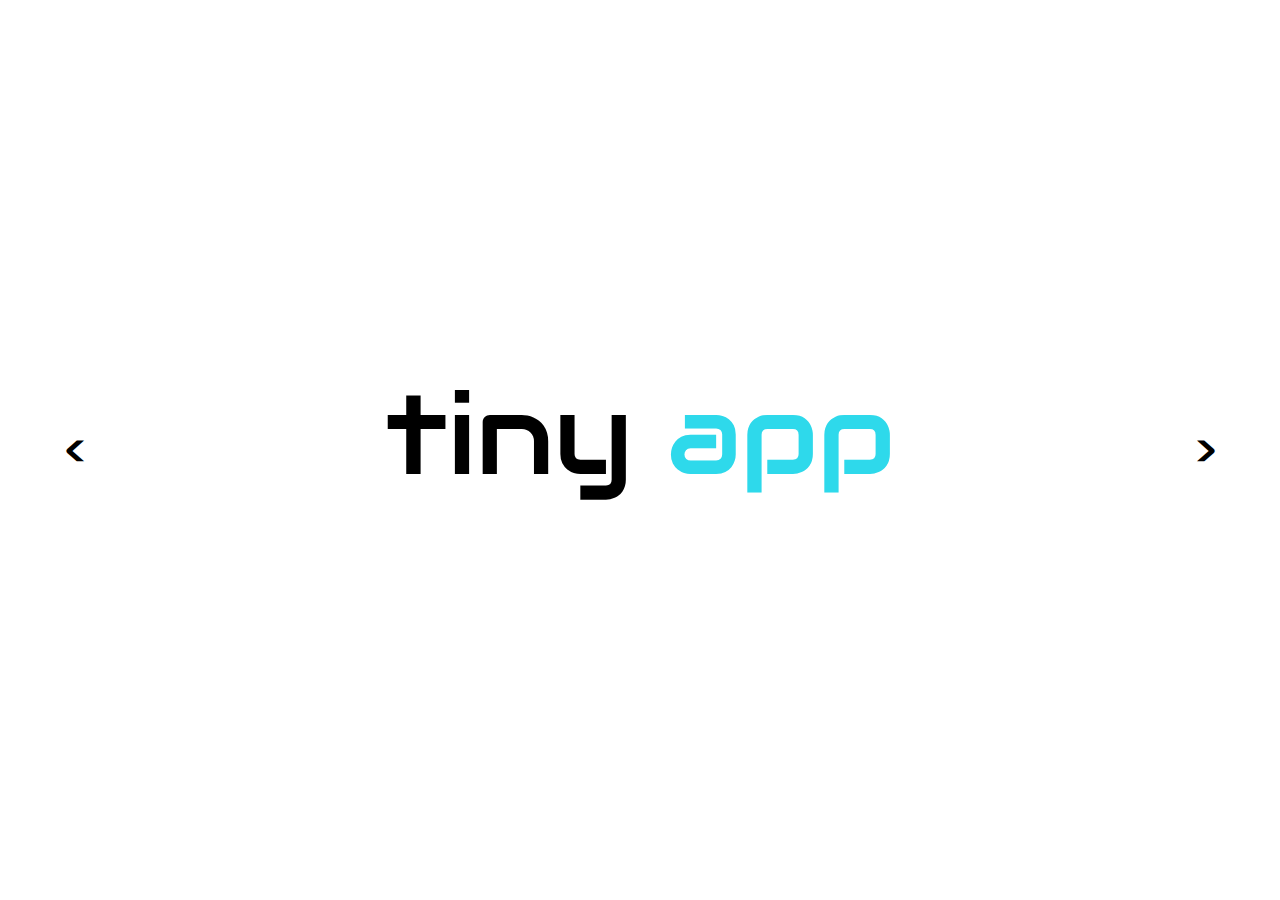
<file: tiny_apps/index.html>
<!DOCTYPE html>
<html lang="en">
<head>
    <meta charset="UTF-8">
    <meta http-equiv="X-UA-Compatible" content="IE=edge">
    <meta name="viewport" content="width=device-width, initial-scale=1.0">
    <link rel="stylesheet" href="index.css">
    <link rel="preconnect" href="https://fonts.gstatic.com">
    <link rel="preconnect" href="https://fonts.googleapis.com">
    <link rel="preconnect" href="https://fonts.gstatic.com" crossorigin>
    <link href="https://fonts.googleapis.com/css2?family=Megrim&family=Homemade+Apple&family=Press+Start+2P&family=Nothing+You+Could+Do&family=Nixie+One&family=Audiowide&family=Bungee+Hairline&family=Rampart+One&family=Amatic+SC&family=DotGothic16&family=Amatic+SC&family=Major+Mono+Display&family=Special+Elite&display=swap" rel="stylesheet">
    <script src='apps.js' defer></script>
    <script src='./tiny_art/art.js' defer></script>
    <script src='./tiny_game/game.js' defer></script>
    <script src='./tiny_notes/notes.js' defer></script>
    <script src='grave.js' defer></script>
    <script src='index.js' defer></script>
    <title>TINY</title>
</head>
<body>
    <div id='container'>

        <header>
        </header>

        <aside class="left">
            <button id='button-left'><</button>
        </aside>

        <main>
            <span class="app-name">tiny <span id="app-name" ></span></span>
            <div id='display'></div>
            <div id='options'></div>
        </main>

        <aside class="right">
            <button id='button-right'>></button>
        </aside>

        <footer>
        </footer>

    </div>
</body>
</html>
</file>
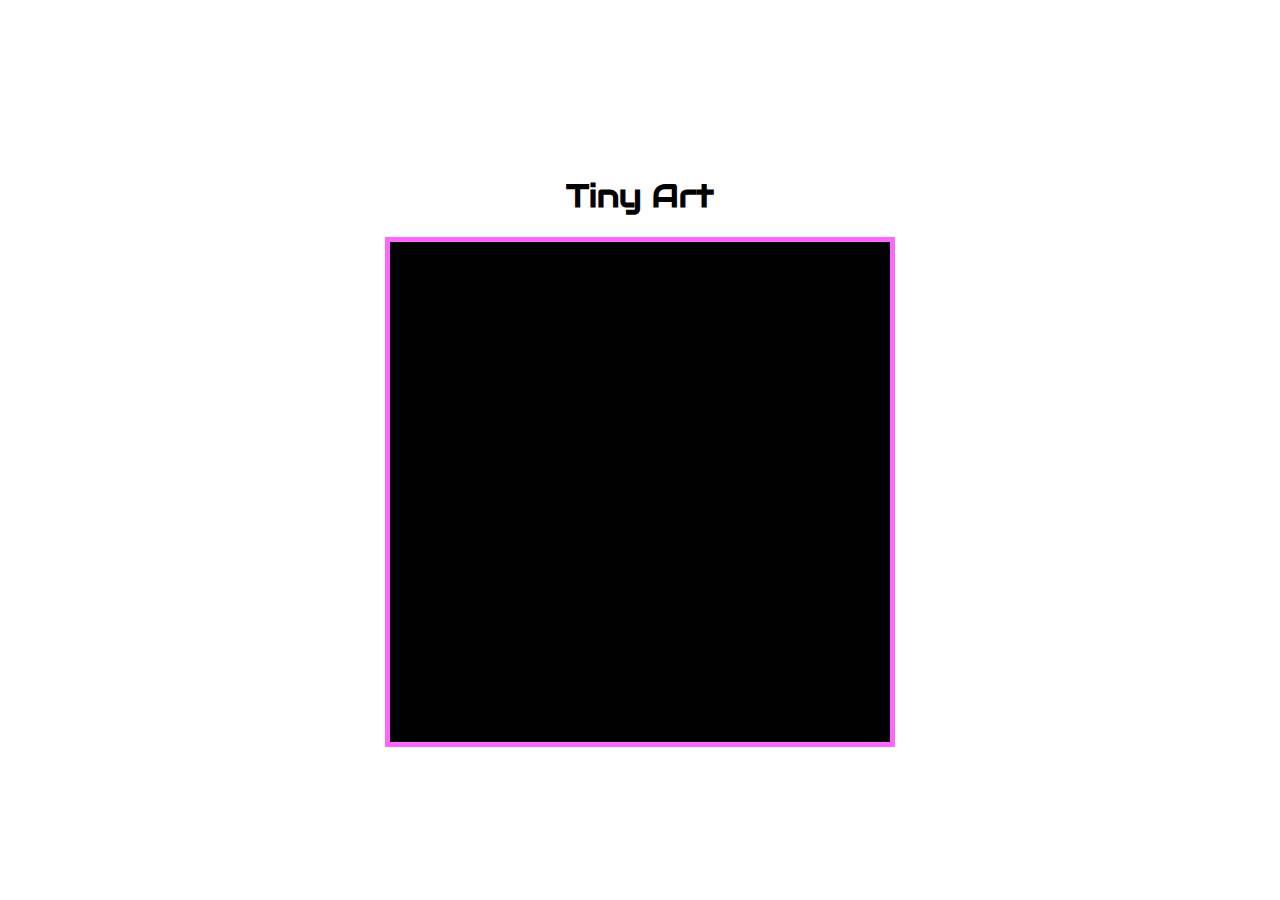
<file: tiny_apps/tiny_art/index.html>
<!DOCTYPE html>
<html lang="en">
<head>
    <meta charset="UTF-8">
    <meta http-equiv="X-UA-Compatible" content="IE=edge">
    <meta name="viewport" content="width=device-width, initial-scale=1.0">
    <link href="https://fonts.googleapis.com/css2?family=Alegreya+Sans+SC:wght@100&family=Audiowide&family=DM+Sans&family=Exo+2:wght@100&family=Major+Mono+Display&family=Michroma&family=Press+Start+2P&family=Quicksand:wght@300&family=Thasadith&family=Ubuntu+Mono&display=swap" rel="stylesheet">
    <link rel="stylesheet" href="index.css">
    <script src="art.js" defer></script>
    <title>Tiny Art</title>
</head>
<body>
    <h1>Tiny Art</h1>
    <canvas id='art' width='500' height='500'></canvas>
</body>
</html>
</file>
<file: tiny_apps/index.css>
* {
    box-sizing: border-box;
    font-family: 'Audiowide', 'cursive';
}

body {
    margin: 0 auto;
    max-width: 80em;
}

button,
a {
	background: none;
	color: inherit;
	border: none;
	padding: 0;
	font: inherit;
	cursor: pointer;
	outline: inherit;
    text-decoration: none;
    font-size: 1.5rem;
}

#container {
    height: 100vh;
    display: grid;
    grid-template-columns: 150px auto 150px;
    grid-template-rows: auto;
    grid-gap: 1em;
}

#container > * {
    display: flex;
    align-items: center;
    justify-content: center;
}

#container header {
    font-family: 'DM Sans', sans-serif;
    justify-content: space-between;
}

main {
    display: flex;
    flex-direction: column;
    font-size: 7rem;
    text-align: center;
}

aside button {
    font-size: 2.5rem;
}

.app-name {
    padding-bottom: 2rem;
}

#options {
    display: flex;
    justify-content: space-around;
    font-size: 1rem;
    width: 75%;
}


header, footer {
    grid-column: 1 / 4;
    margin: 0 4rem;
}

#notebook {
    padding: 2rem;
    display: flex;
    flex-direction: column;
    overflow: scroll;
}

.note {
    font-family: 'Courier New', Courier, monospace;
    text-align: left;
    font-size: 1rem;
    margin: 0 0 1rem 0;
    height: 20%; /* 20% of div */
    border: 1px solid #eaeaea;
    border-radius: .25rem;
    padding: 1rem;
}

@media all and (max-width: 700px) {
    aside,
    main {
        grid-column: 1 / 4;
    }
    main {
        font-size: 4rem;
    }
}
</file>
<file: tiny_apps/tiny_art/index.css>
html, body {
    font-family: 'Audiowide', cursive;
    display: flex;
    flex-direction: column;
    margin: 0 auto;
    justify-content: center;
    align-items: center;
    height: 100vh;
}

canvas {
    background-color: #000000;
    border: 5px solid;
    border-color: #FF66FF;
}
</file>
